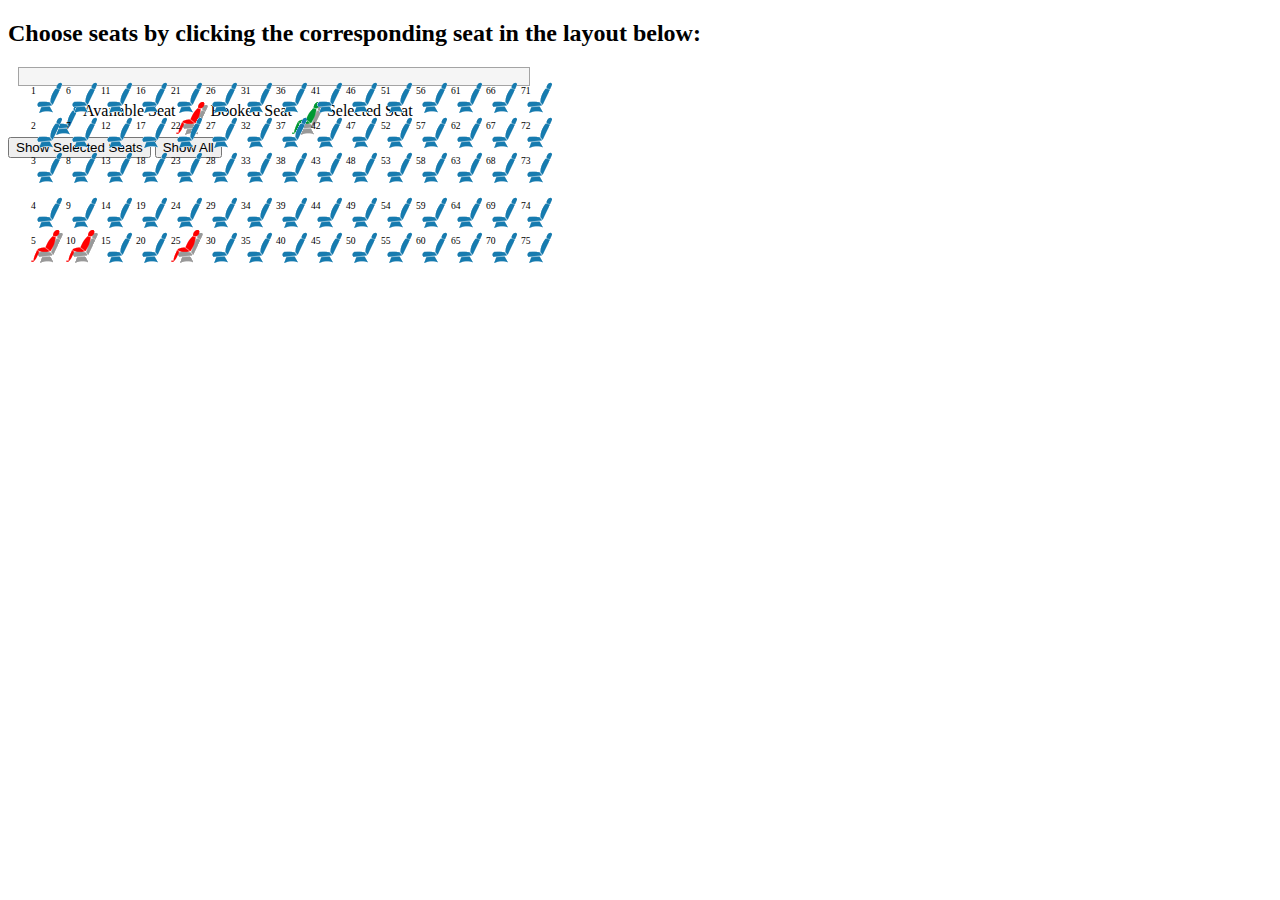
<file: OnlineBusReservation/public_html/index.html>
<!DOCTYPE html>
<!--
To change this license header, choose License Headers in Project Properties.
To change this template file, choose Tools | Templates
and open the template in the editor.
-->
<html>
    <head>
        <title>Bus Reservation</title>
        <meta charset="UTF-8">
        <link href="css/bus.css" rel="stylesheet" type="text/css"/>
        <meta name="viewport" content="width=device-width, initial-scale=1.0">
    </head>
    <body>
        <h2> Choose seats by clicking the corresponding seat in the layout below:</h2>
        <div id="holder"> 
            <ul id="place">
            </ul>    
        </div>
        <div style="float:left;"> 
            <ul id="seatDescription">
                <li style="background:url('resources/images/available_seat_img.gif') no-repeat scroll 0 0 transparent;">Available Seat</li>
                <li style="background:url('resources/images/booked_seat_img.gif') no-repeat scroll 0 0 transparent;">Booked Seat</li>
                <li style="background:url('resources/images/selected_seat_img.gif') no-repeat scroll 0 0 transparent;">Selected Seat</li>
            </ul>
        </div>
        <div style="clear:both;width:100%">
            <input type="button" id="btnShowNew" value="Show Selected Seats" />
            <input type="button" id="btnShow" value="Show All" />           
        </div>
        <script src="jquery/jquery-1.11.3.js" type="text/javascript"></script>
        <script src="js/SeatLayout/seatlayout.js" type="text/javascript"></script>
        <script src="js/SeatSelection/seatselection.js" type="text/javascript"></script>
    </body>
    
</html>
</file>
<file: OnlineBusReservation/public_html/css/bus.css>
/*
To change this license header, choose License Headers in Project Properties.
To change this template file, choose Tools | Templates
and open the template in the editor.
*/
/* 
    Created on : Jan 4, 2016, 4:41:00 PM
    Author     : AmitPandey
*/

#holder{
    padding: 5px;
    height: auto;
    width: 500px;
    background-color:#F5F5F5;
    border:1px solid #A4A4A4;
    margin-left:10px;
}
#place {
    /* padding: 5px; */
    position:relative;
    margin:7px;
}
#place a{
    font-size:0.6em;
}
#place li
{
    list-style: none outside none;
    position: absolute;
}    
#place td:hover
{
    background-color:yellow;      
} 

#place li:hover
{
    background-color:yellow;      
} 
#place .seat{
    background:url("../resources/images/available_seat_img.gif") no-repeat scroll 0 0 transparent;
    height:33px;
    width:33px;
    display:block;
}
#place .selectedSeat
{ 
    background-image:url("../resources/images/booked_seat_img.gif");          
}
#place .selectingSeat
{ 
    background-image:url("../resources/images/selected_seat_img.gif");        
}
#place .row-3, #place .row-4{
    margin-top:10px;
}
#seatDescription li{
    verticle-align:middle;    
    list-style: none outside none;
    padding-left:35px;
    height:35px;
    float:left;
}

form div.form-group{
    padding: 10px;
    margin: 5px;
    width: 100% !important;
}

form div.form-group p{
    /* padding: 20px; */
    /* margin: 5px; */
}

.Row
{
    /* display: table-row !important; */
}
.Cell
{
    display: table-cell;
    border: solid;
    border-width: thin;
    padding-left: 5px;
    padding-right: 5px;
}

.jumbotron {/* background-image: url(http://www.destination360.com/north-america/us/arizona/images/s/grand-canyon-bus-tours.jpg); */background-size: cover;
height: 100%;width: 100%;overflow: hidden;}

#ultab a {
    color:#9d9d9d
}

#ultab a:hover {
    color:#337ab7
}
</file>
